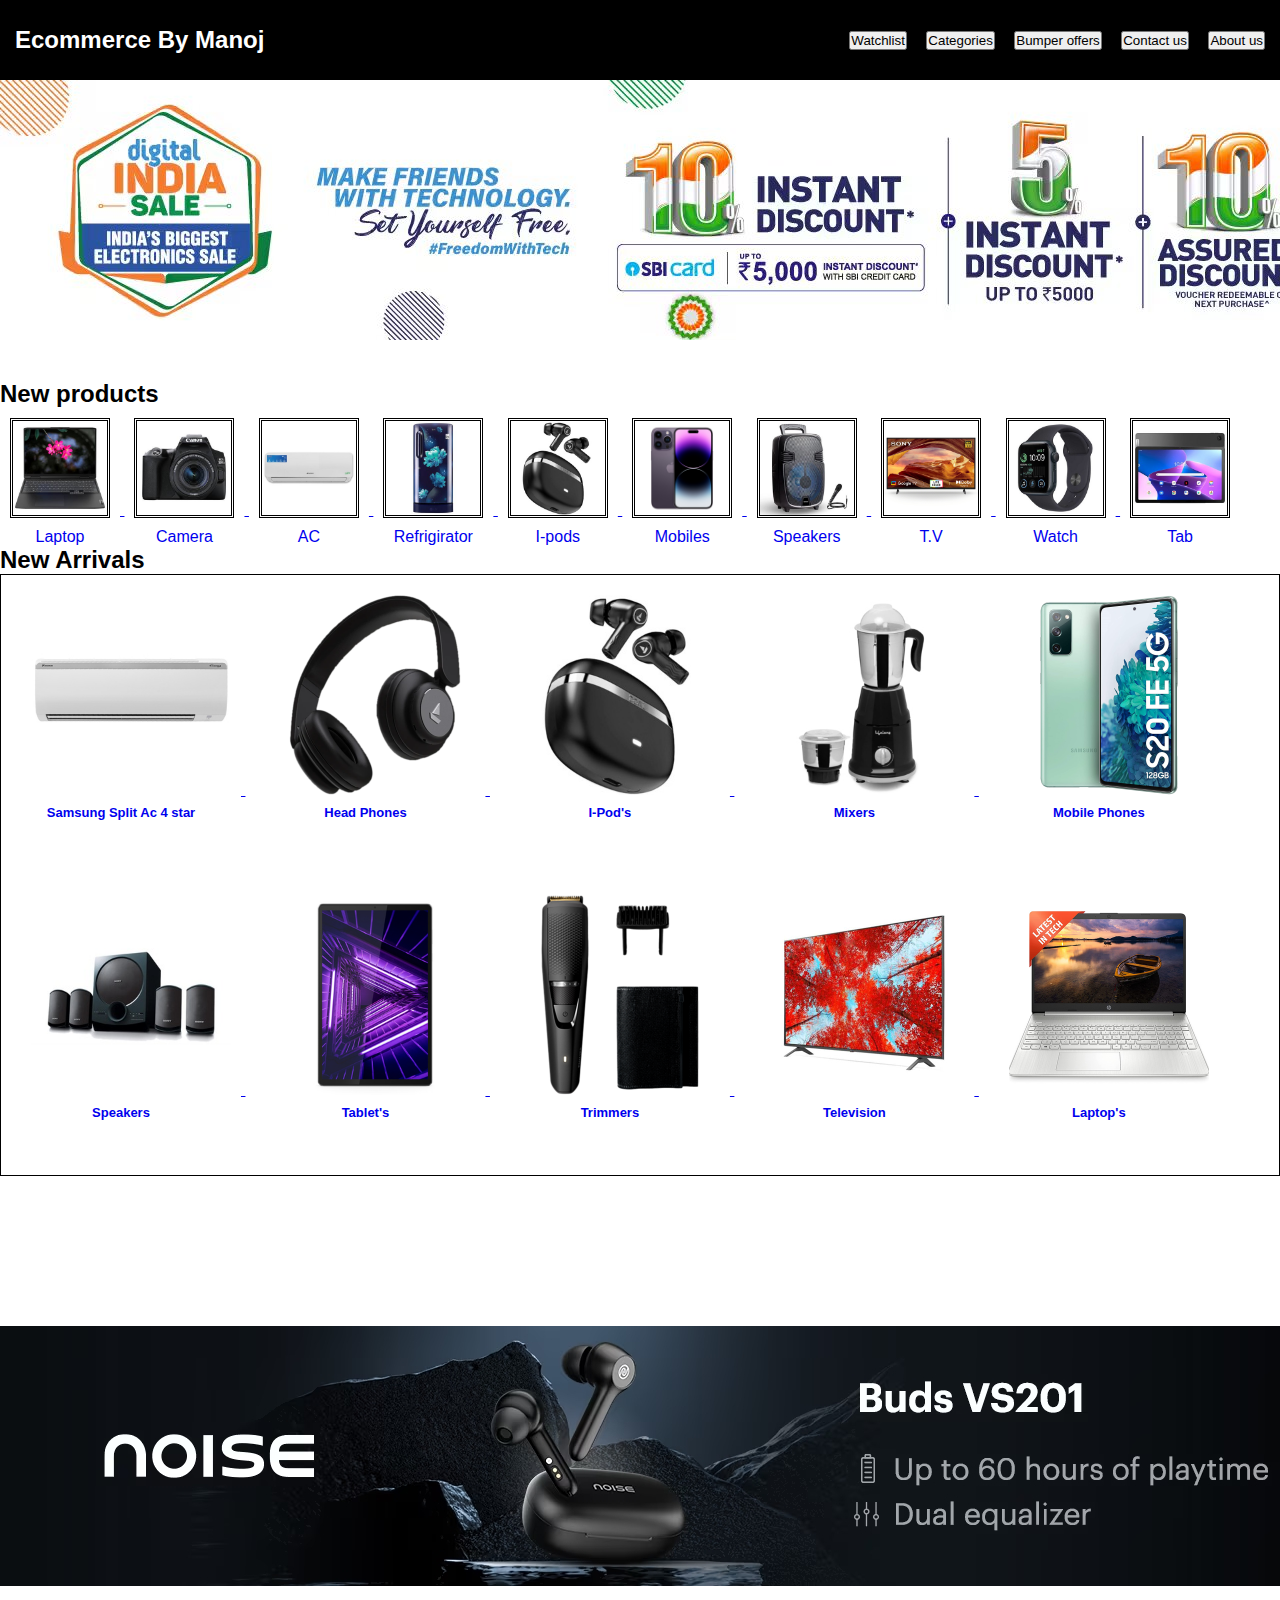
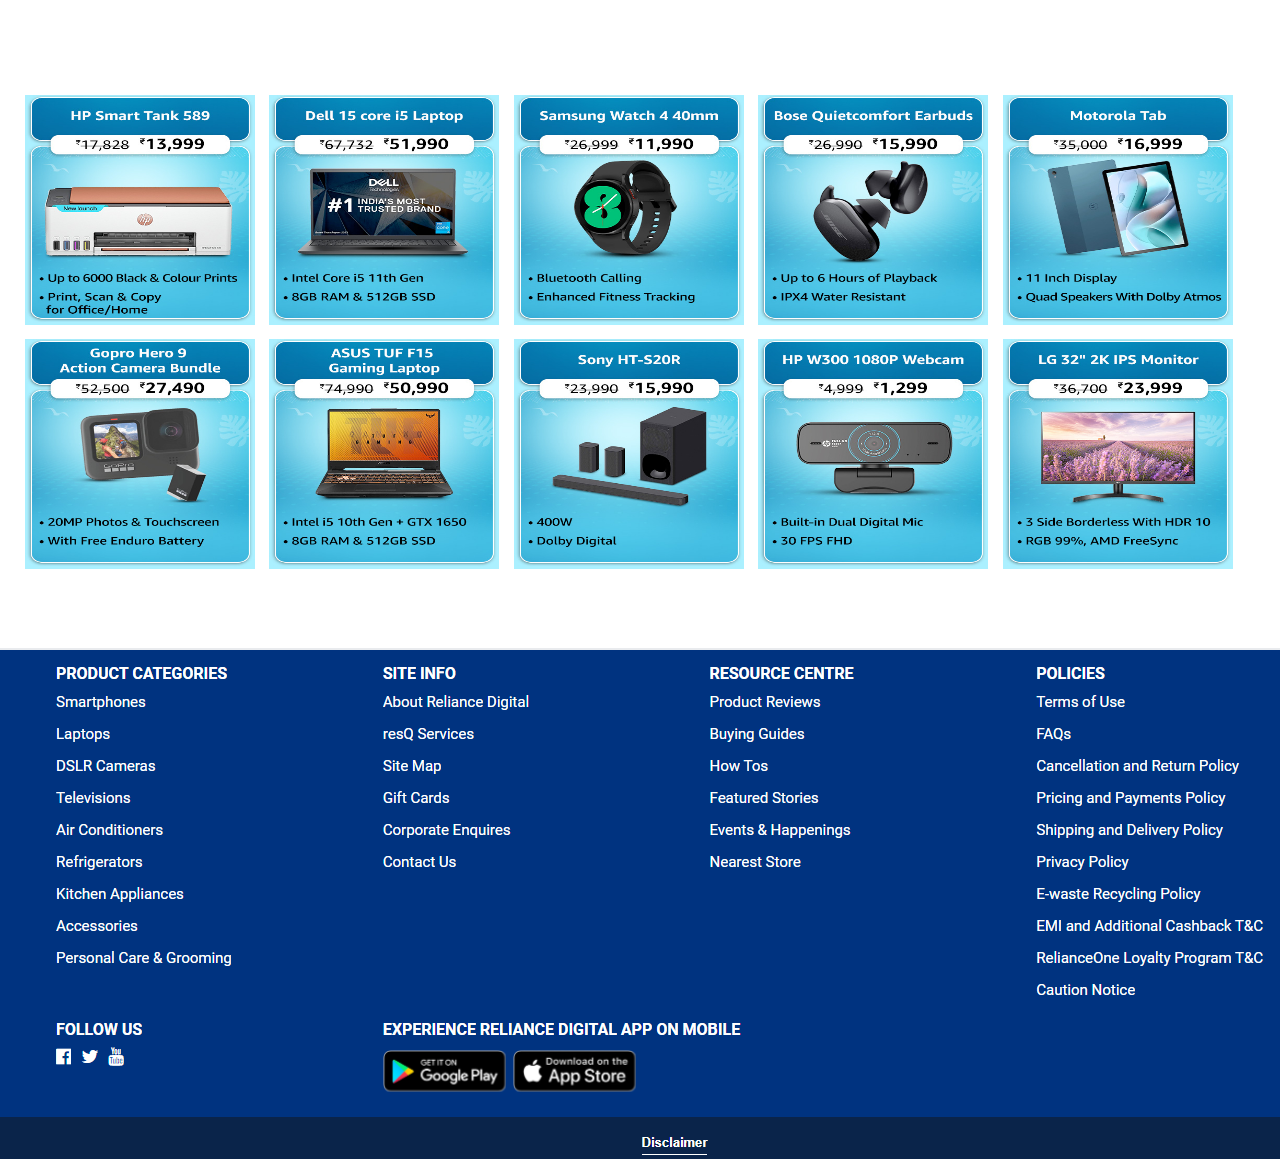
<file: index.html>
<!DOCTYPE html>
<html lang="en">
<head>
    <title>Ecommerce</title>
    <link rel="stylesheet" href="style.css">

</head>
<body>

   <div class="main-section">

    <div class="navbar">
        <div class="company">
            <h2>Ecommerce By Manoj</h2>
        </div>
        <div class="products">
            <ul>
                <li><button>Watchlist</button></li>
                <li><button>Categories</button></li>
                <li><button>Bumper offers</button></li>
                <li><button>Contact us</button></li>
                <li><button>About us</button></li>
            </ul>
        </div>
    </div>
    <div class="banner-section">
        <img src="Banner-1.jpg" alt="banner" />
    </div>
    <div>
        <h2>New products</h2>
    </div>
    <div class="category-section">
        <ul>
            <a href="laptop.html">
            <li>
                <img src="laptop.jpg"/>
             <span>Laptop</span>
            </li>
        </a>
        <a href="camera.html">
            <li>
                <img src="camera.jpg"/>
                <span>Camera</span>
            </li>
        </a>
        <a href="ac.html">
            <li>
                <img src="Ac.jpg"/>
                <span>AC</span>
            </li>
        </a>
        <a href="fridge.html">
            <li>
                <img src="fridge.jpg"/>
                <span>Refrigirator</span>
            </li>
        </a>
        <a href="ipod.html">
            <li>
                <img src="ipods.jpg"/>
                <span>I-pods</span>
            </li>
        </a>
        <a href="mobile.html">
            <li>
                <img src="phone.png"/>
                <span>Mobiles</span>
            </li>
        </a>
        <a href="speaker.html">
            <li>
                <img src="speakers.jpg"/>
                <span>Speakers</span>
            </li>
        </a>
        <a href="tv.html">
            <li>
                <img src="Tv.jpg"/>
                <span>T.V</span>
            </li>
            </a>
            <a href="watch.html">
            <li>
                <img src="watch.jpg"/>
                <span>Watch</span>
            </li>
        </a>
            <a href="tab.html">
            <li>
                <img src="tabs.jpg"/>
                <span>Tab</span>
            </li>
        </a>
        </ul>
    </div><br>
   <div>
    <h2>New Arrivals</h2></div>
    <div class="arrival-section">
    <div class="sub-section">
        <ul>
            <a href="ac.html">
        <li>
            <img src="arr-ac.jpg" alt="">
            <span> Samsung Split Ac 4 star</span>
        </li>
            </a>

            <a href="headp.html">
            <li>
             <img src="arr-headP.png" alt="">
             <span> Head Phones</span>
            </li>
             </a>

             <a href="ipod.html">
        <li>
            <img src="arr-ipod.jpg" alt="">
            <span> I-Pod's</span>
        </li>
    </a>
           <a href="mixer.html">
        <li>
             <img src="arr-mixer.jpg" alt="">
             <span> Mixers</span>
            </li>
        </a>

        <a href="mobile.html">
        <li>
             <img src="arr-mobile.png" alt="">
             <span> Mobile Phones</span>
            </li>
        </a>

        <a href="speaker.html">
        <li>
             <img src="arr-speaker.jpg" alt="">
             <span> Speakers</span>
            </li>
            </a>
            <a href="tab.html">
        <li>
            <img src="arr-tab.jpg" alt="">
            <span> Tablet's</span>
        </li>
    </a>

    <a href="trimmer.html">
        <li>
             <img src="arr-trimmer.png" alt="">
             <span> Trimmers</span>
            </li>

        </a>

        <a href="watch.html">
        <li>
             <img src="arr-watch.jpg" alt="">
             <span> Television</span>
            </li>
        </a>
        <a href="laptop.html">
            <li>
                <img src="arr-laptop.png" alt="">
                <span>Laptop's</span>
               </li> 
            </a>  
    </ul>
    </div>
</div>
<div class="banner-2">
    <img src="Banner-2.jpg" alt="">
</div>
    <div class="discount-section">
        <img src="disc-12.jpg" alt="">
        <img src="disc-1.jpg" alt="">
        <img src="disc-2.jpg" alt="">
        <img src="disc-3.jpg" alt="">
        <img src="disc-4.jpg" alt="">
        <img src="disc-5.jpg" alt="">
        <img src="disc-6.jpg" alt="">
        <img src="disc-7.jpg" alt="">
        <img src="disc-8.jpg" alt="">
        <img src="disc-9.jpg" alt="">
    </div>
    <div class="footer">
        <img src="footer.png" alt="">
    </div>
   </div>
    
</body>
</html>
</file>
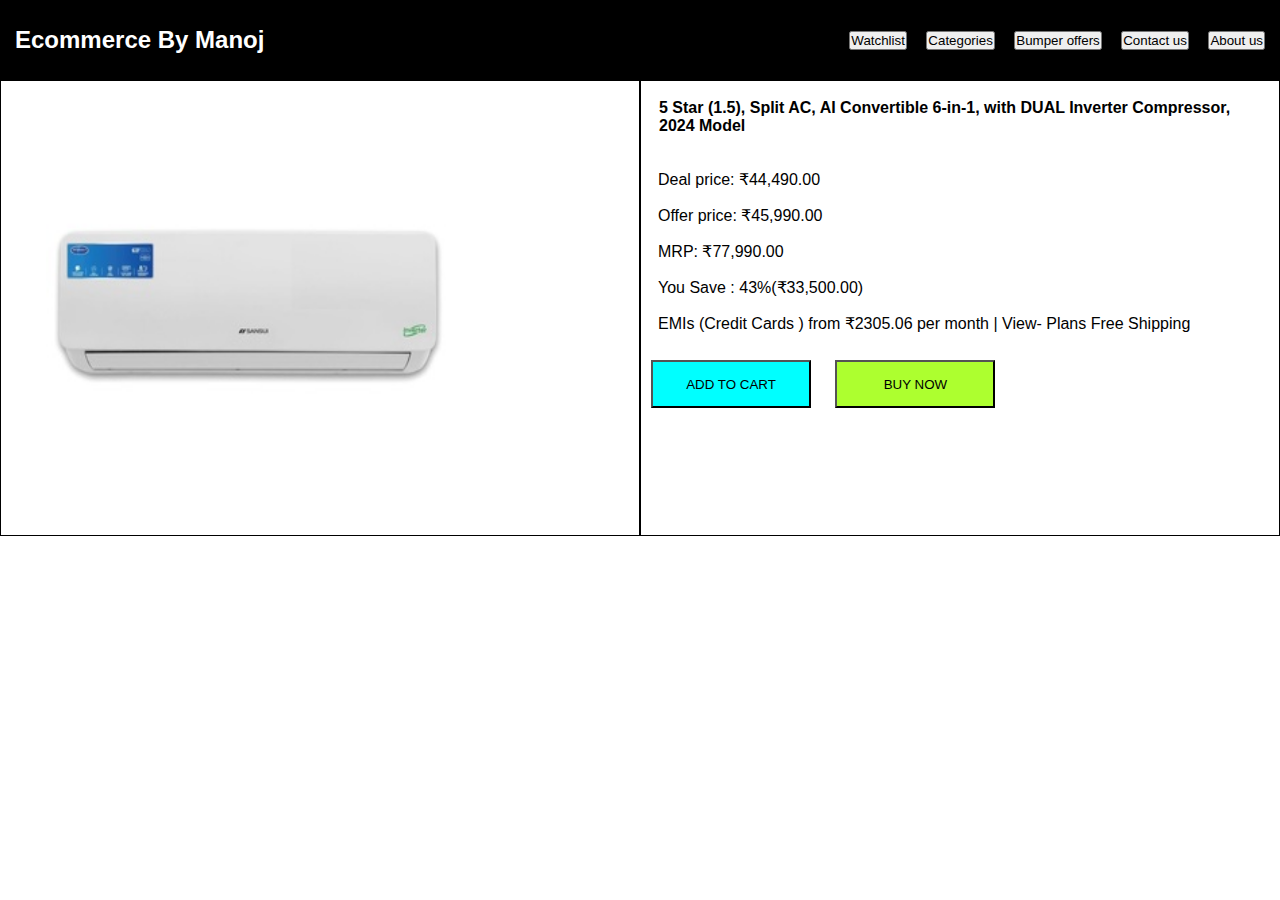
<file: ac.html>
<!DOCTYPE html>
<html lang="en">
<head>
    <meta charset="UTF-8">
    <meta name="viewport" content="width=device-width, initial-scale=1.0">
    <link rel="stylesheet" href="style.css" />
    <title>AC</title>
</head>
<body>
    <div class="navbar">
        <div class="company">
            <h2>Ecommerce By Manoj</h2>
        </div>
        <div class="products">
            <ul>
                <li><button>Watchlist</button></li>
                <li><button>Categories</button></li>
                <li><button>Bumper offers</button></li>
                <li><button>Contact us</button></li>
                <li><button>About us</button></li>
            </ul>
        </div>
    </div>
    
    <div class="product-details">
        <div class="pro-left">
        <img src="Ac.jpg" alt="">
        </div>
        <div class="pro-right">
          <h4>
            5 Star (1.5), Split AC, AI Convertible 6-in-1, with DUAL Inverter Compressor, 2024 Model
          </h4>
          <ul>
            <li>Deal price: ₹44,490.00</li>
            <li>Offer price: ₹45,990.00 </li>
            <li>MRP: ₹77,990.00</li>
            <li>You Save : 43%(₹33,500.00)</li>
            <li>EMIs (Credit Cards ) from ₹2305.06 per month | View- Plans
                Free Shipping
                </li>
          </ul>
          <div class="pro-button">
            <button class="addBtn">ADD TO CART</button>
            <button class="buyBtn">BUY NOW</button>
           </div>
        </div>
    </div>
    
</body>
</html>
</file>
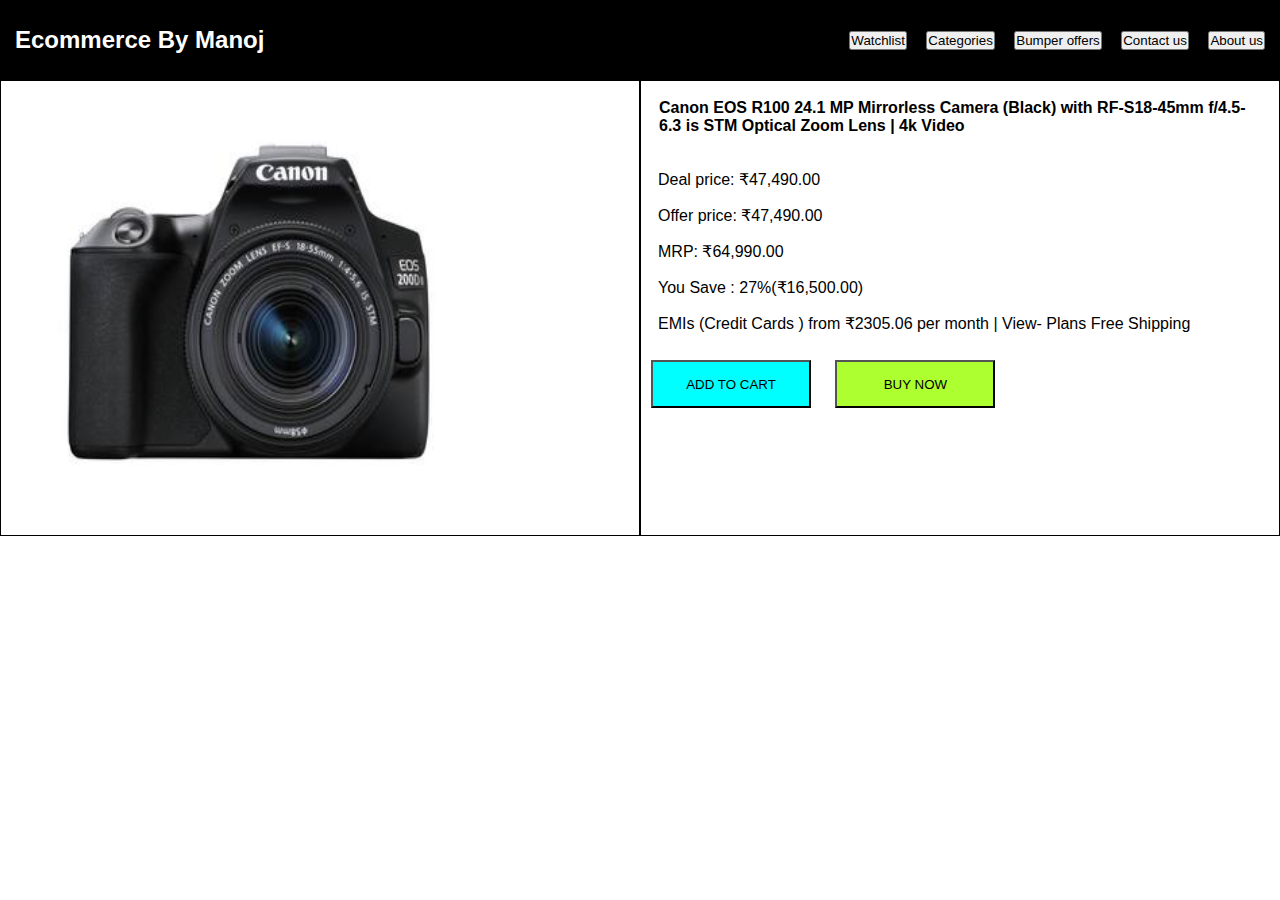
<file: camera.html>
<!DOCTYPE html>
<html lang="en">
<head>
    <meta charset="UTF-8">
    <meta name="viewport" content="width=device-width, initial-scale=1.0">
    <link rel="stylesheet" href="style.css" />
    <title>Camera</title>
</head>
<body>
    <div class="navbar">
        <div class="company">
            <h2>Ecommerce By Manoj</h2>
        </div>
        <div class="products">
            <ul>
                <li><button>Watchlist</button></li>
                <li><button>Categories</button></li>
                <li><button>Bumper offers</button></li>
                <li><button>Contact us</button></li>
                <li><button>About us</button></li>
            </ul>
        </div>
    </div>
    
    <div class="product-details">
        <div class="pro-left">
        <img src="camera.jpg" alt="">
        </div>
        <div class="pro-right">
          <h4>
            Canon EOS R100 24.1 MP Mirrorless Camera (Black) with RF-S18-45mm f/4.5-6.3 is STM Optical Zoom Lens | 4k Video
          </h4>
          <ul>
            <li>Deal price: ₹47,490.00</li>
            <li>Offer price: ₹47,490.00 </li>
            <li>MRP: ₹64,990.00</li>
            <li>You Save : 27%(₹16,500.00)</li>
            <li>EMIs (Credit Cards ) from ₹2305.06 per month | View- Plans
                Free Shipping
                </li>
          </ul>
          <div class="pro-button">
            <button class="addBtn">ADD TO CART</button>
            <button class="buyBtn">BUY NOW</button>
           </div>
        </div>
    </div>
</body>
</html>
</file>
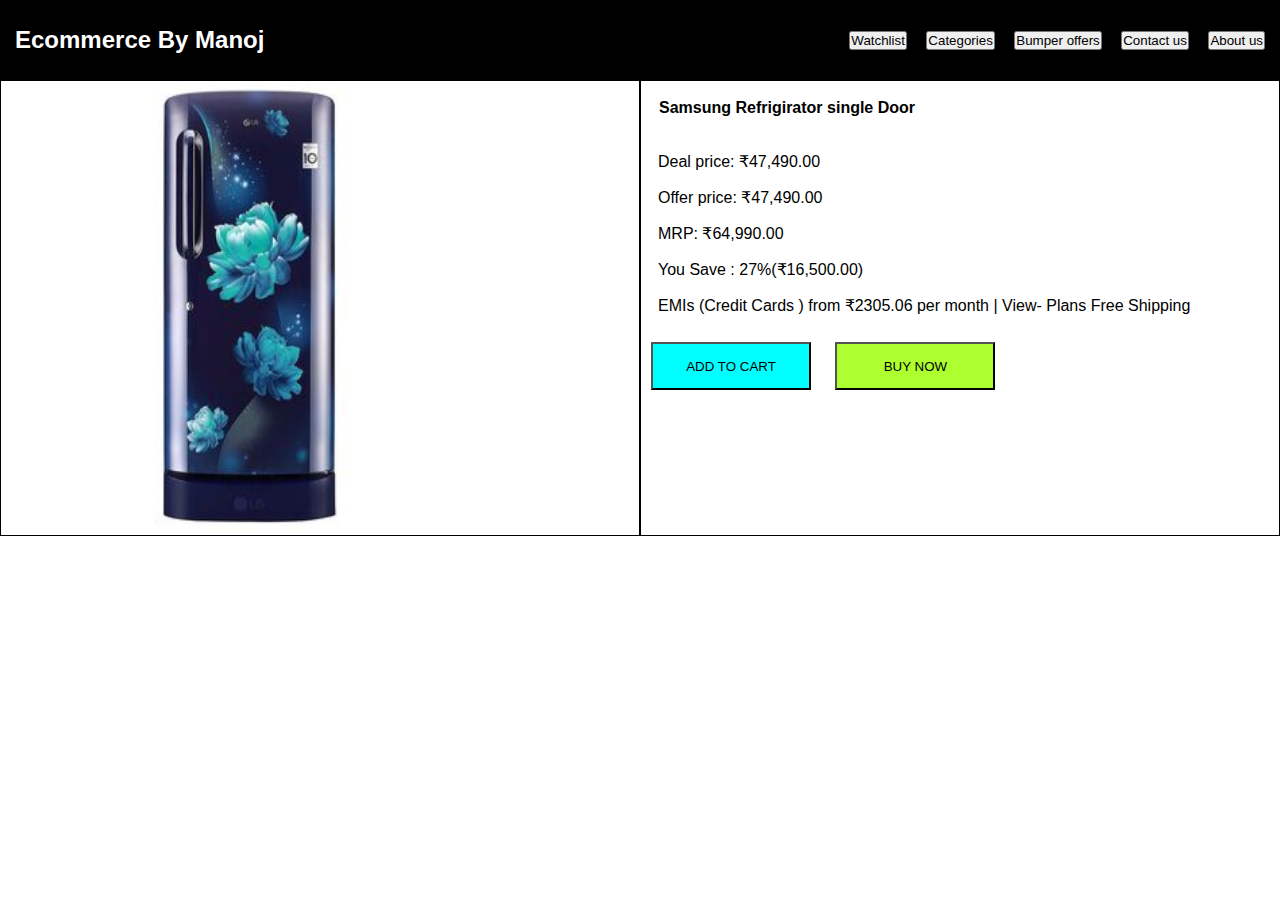
<file: fridge.html>
<!DOCTYPE html>
<html lang="en">
<head>
    <meta charset="UTF-8">
    <meta name="viewport" content="width=device-width, initial-scale=1.0">
    <link rel="stylesheet" href="style.css" />
    <title>Refrigirator</title>
</head>
<body>
    <div class="navbar">
        <div class="company">
            <h2>Ecommerce By Manoj</h2>
        </div>
        <div class="products">
            <ul>
                <li><button>Watchlist</button></li>
                <li><button>Categories</button></li>
                <li><button>Bumper offers</button></li>
                <li><button>Contact us</button></li>
                <li><button>About us</button></li>
            </ul>
        </div>
    </div>
    
    <div class="product-details">
        <div class="pro-left">
        <img src="fridge.jpg" alt="">
        </div>
        <div class="pro-right">
          <h4>
            Samsung Refrigirator single Door
          </h4>
          <ul>
            <li>Deal price: ₹47,490.00</li>
            <li>Offer price: ₹47,490.00 </li>
            <li>MRP: ₹64,990.00</li>
            <li>You Save : 27%(₹16,500.00)</li>
            <li>EMIs (Credit Cards ) from ₹2305.06 per month | View- Plans
                Free Shipping
                </li>
          </ul>
          <div class="pro-button">
            <button class="addBtn">ADD TO CART</button>
            <button class="buyBtn">BUY NOW</button>
           </div>
        </div>
    </div>
</body>
</html>
</file>
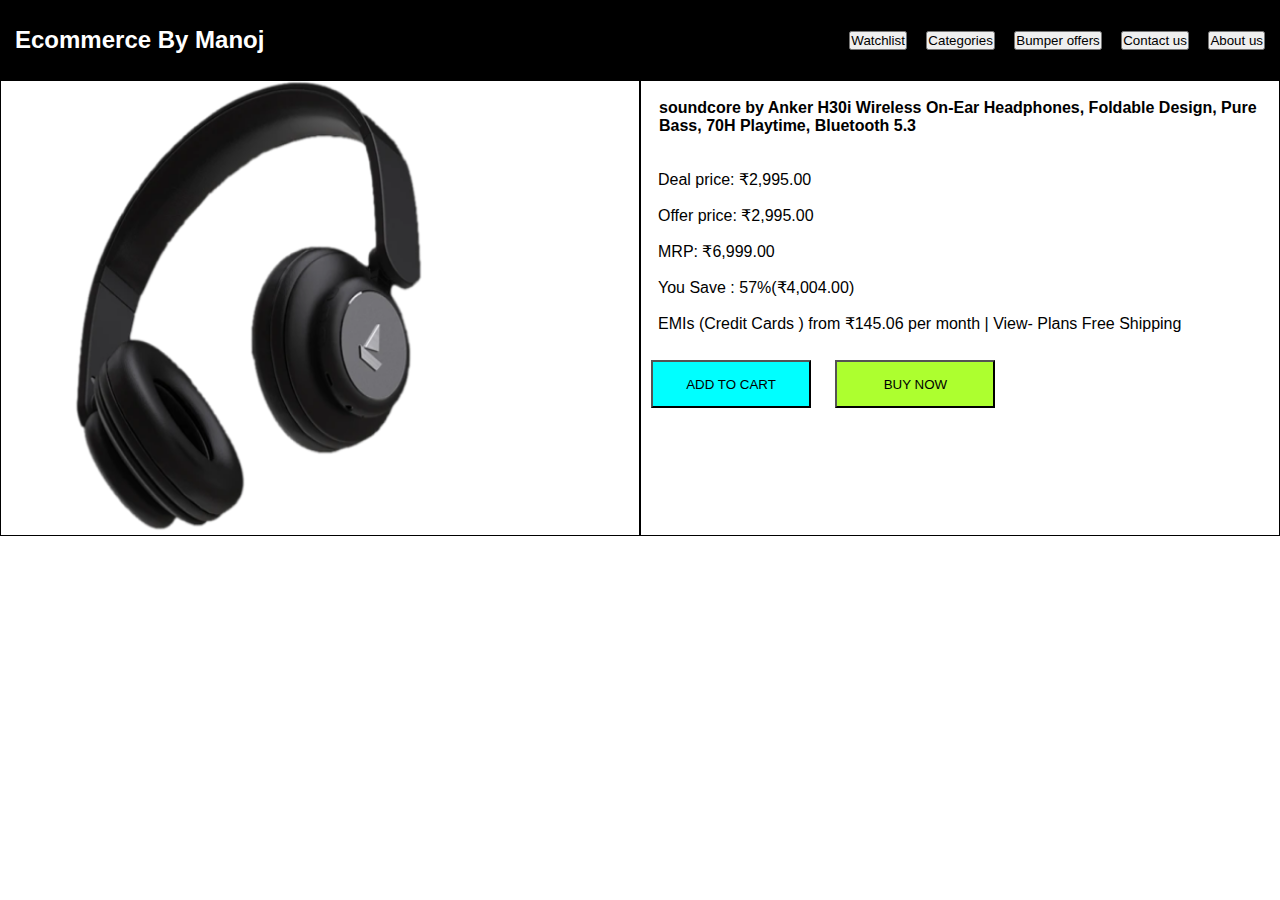
<file: headp.html>
<!DOCTYPE html>
<html lang="en">
<head>
    <meta charset="UTF-8">
    <meta name="viewport" content="width=device-width, initial-scale=1.0">
    <link rel="stylesheet" href="style.css" />
    <title>Head Phones</title>
</head>
<body>
    <div class="navbar">
        <div class="company">
            <h2>Ecommerce By Manoj</h2>
        </div>
        <div class="products">
            <ul>
                <li><button>Watchlist</button></li>
                <li><button>Categories</button></li>
                <li><button>Bumper offers</button></li>
                <li><button>Contact us</button></li>
                <li><button>About us</button></li>
            </ul>
        </div>
    </div>
    
    <div class="product-details">
        <div class="pro-left">
        <img src="arr-headP.png" alt="">
        </div>
        <div class="pro-right">
          <h4>
            soundcore by Anker H30i Wireless On-Ear Headphones, Foldable Design, Pure Bass, 70H Playtime, Bluetooth 5.3
          </h4>
          <ul>
            <li>Deal price: ₹2,995.00</li>
            <li>Offer price: ₹2,995.00 </li>
            <li>MRP: ₹6,999.00</li>
            <li>You Save : 57%(₹4,004.00)</li>
            <li>EMIs (Credit Cards ) from ₹145.06 per month | View- Plans
                Free Shipping
                </li>
          </ul>
          <div class="pro-button">
            <button class="addBtn">ADD TO CART</button>
            <button class="buyBtn">BUY NOW</button>
           </div>
        </div>
    </div>
</body>
</html>
</file>
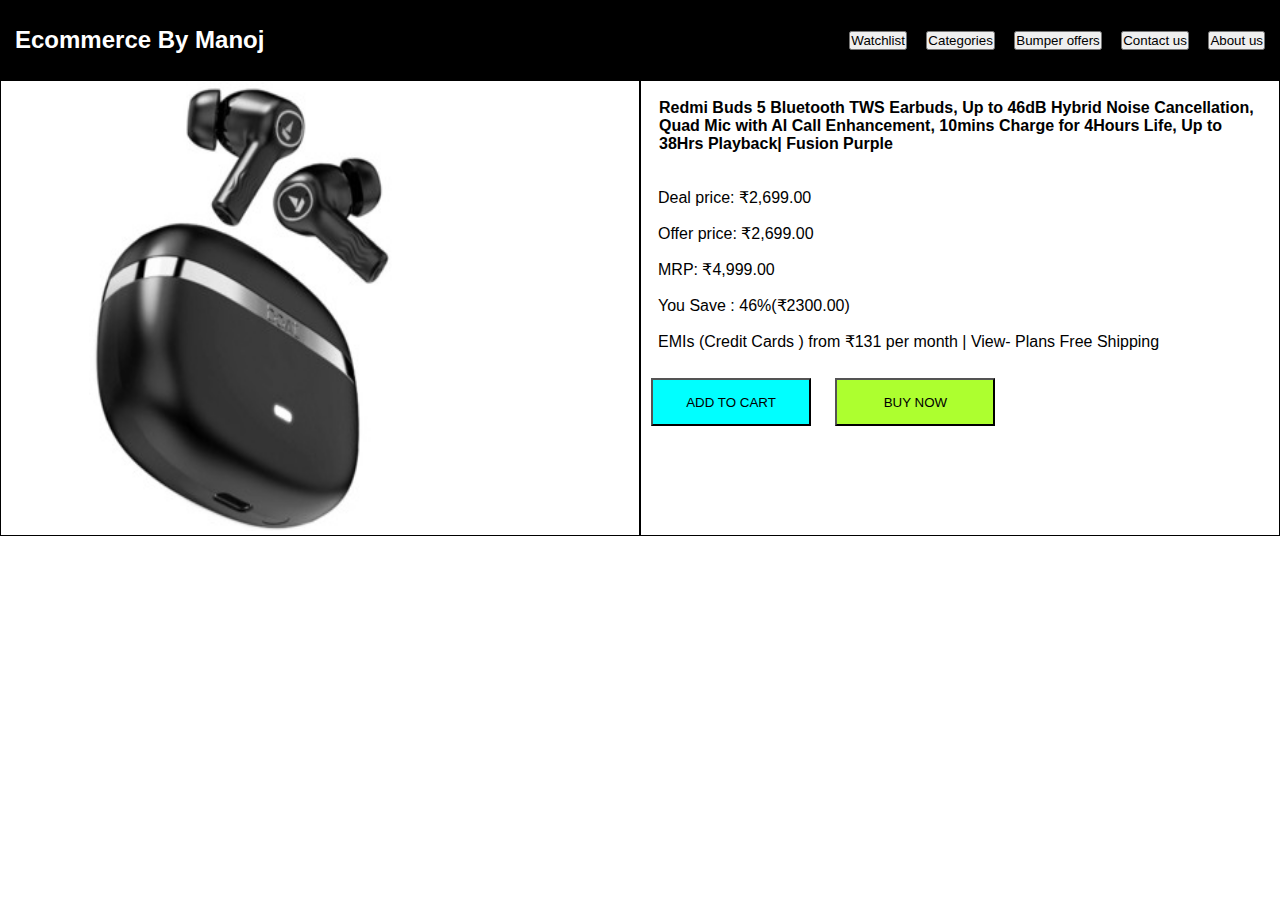
<file: ipod.html>
<!DOCTYPE html>
<html lang="en">
<head>
    <meta charset="UTF-8">
    <meta name="viewport" content="width=device-width, initial-scale=1.0">
    <link rel="stylesheet" href="style.css" />
    <title>Ear Buds</title>
</head>
<body>
    <div class="navbar">
        <div class="company">
            <h2>Ecommerce By Manoj</h2>
        </div>
        <div class="products">
            <ul>
                <li><button>Watchlist</button></li>
                <li><button>Categories</button></li>
                <li><button>Bumper offers</button></li>
                <li><button>Contact us</button></li>
                <li><button>About us</button></li>
            </ul>
        </div>
    </div>
    
    <div class="product-details">
        <div class="pro-left">
        <img src="ipods.jpg" alt="">
        </div>
        <div class="pro-right">
          <h4>
            Redmi Buds 5 Bluetooth TWS Earbuds, Up to 46dB Hybrid Noise Cancellation, Quad Mic with AI Call Enhancement, 10mins Charge for 4Hours Life, Up to 38Hrs Playback| Fusion Purple
          </h4>
          <ul>
            <li>Deal price: ₹2,699.00</li>
            <li>Offer price: ₹2,699.00 </li>
            <li>MRP: ₹4,999.00</li>
            <li>You Save : 46%(₹2300.00)</li>
            <li>EMIs (Credit Cards ) from ₹131 per month | View- Plans
                Free Shipping
                </li>
          </ul>
          <div class="pro-button">
            <button class="addBtn">ADD TO CART</button>
            <button class="buyBtn">BUY NOW</button>
           </div>
        </div>
    </div>
</body>
</html>
</file>
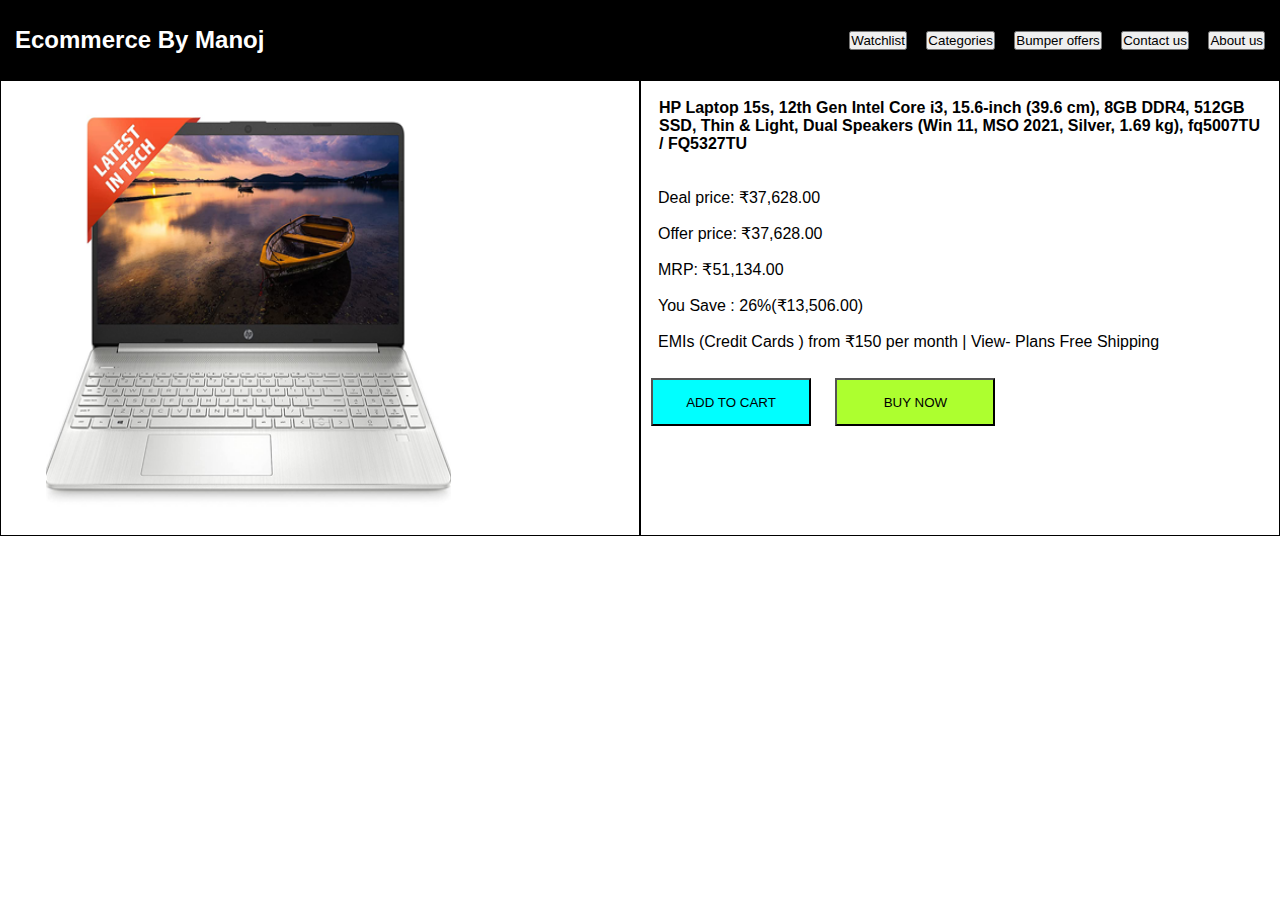
<file: laptop.html>
<!DOCTYPE html>
<html lang="en">
<head>
    <meta charset="UTF-8">
    <meta name="viewport" content="width=device-width, initial-scale=1.0">
    <link rel="stylesheet" href="style.css" />
    <title>Laptops</title>
</head>
<body>
    <div class="navbar">
        <div class="company">
            <h2>Ecommerce By Manoj</h2>
        </div>
        <div class="products">
            <ul>
                <li><button>Watchlist</button></li>
                <li><button>Categories</button></li>
                <li><button>Bumper offers</button></li>
                <li><button>Contact us</button></li>
                <li><button>About us</button></li>
            </ul>
        </div>
    </div>
    
    <div class="product-details">
        <div class="pro-left">
        <img src="arr-laptop.png" alt="">
        </div>
        <div class="pro-right">
          <h4>
            HP Laptop 15s, 12th Gen Intel Core i3, 15.6-inch (39.6 cm), 8GB DDR4, 512GB SSD, Thin & Light, Dual Speakers (Win 11, MSO 2021, Silver, 1.69 kg), fq5007TU / FQ5327TU
          </h4>
          <ul>
            <li>Deal price: ₹37,628.00</li>
            <li>Offer price: ₹37,628.00 </li>
            <li>MRP: ₹51,134.00</li>
            <li>You Save : 26%(₹13,506.00)</li>
            <li>EMIs (Credit Cards ) from ₹150 per month | View- Plans
                Free Shipping
                </li>
          </ul>
          <div class="pro-button">
            <button class="addBtn">ADD TO CART</button>
            <button class="buyBtn">BUY NOW</button>
           </div>
        </div>
    </div>
</body>
</html>
</file>
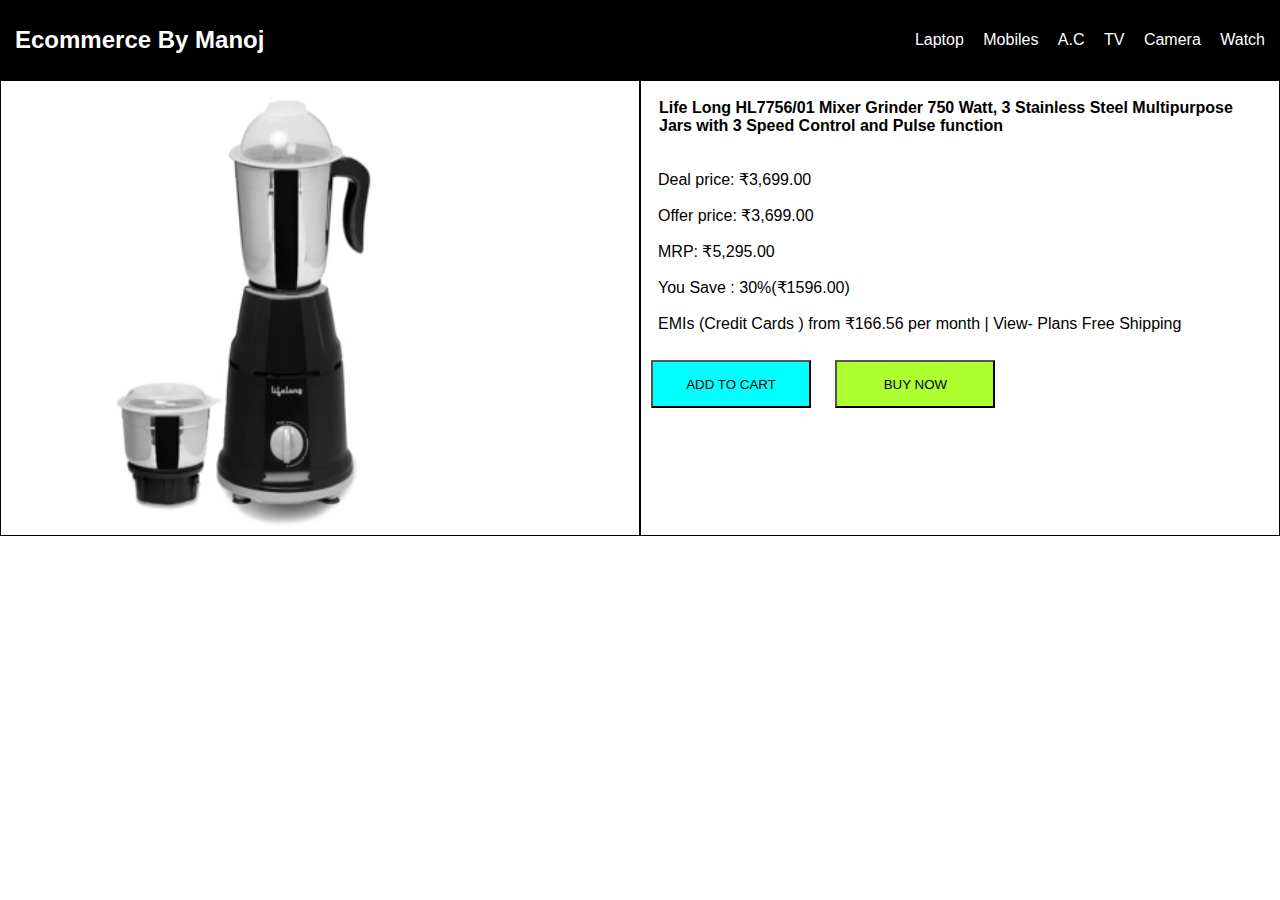
<file: mixer.html>
<!DOCTYPE html>
<html lang="en">
<head>
    <meta charset="UTF-8">
    <meta name="viewport" content="width=device-width, initial-scale=1.0">
    <link rel="stylesheet" href="style.css" />
    <title>Mixers</title>
</head>
<body>
    <div class="navbar">
        <div class="company">
            <h2>Ecommerce By Manoj</h2>
        </div>
        <div class="products">
            <ul>
                <li>Laptop</li>
                <li>Mobiles</li>
                <li>A.C</li>
                <li>TV</li>
                <li>Camera</li>
                <li>Watch</li>
            </ul>
        </div>
    </div>
    
    <div class="product-details">
        <div class="pro-left">
        <img src="arr-mixer.jpg" alt="">
        </div>
        <div class="pro-right">
          <h4>
            Life Long HL7756/01 Mixer Grinder 750 Watt, 3 Stainless Steel Multipurpose Jars with 3 Speed Control and Pulse function 
          </h4>
          <ul>
            <li>Deal price: ₹3,699.00</li>
            <li>Offer price: ₹3,699.00 </li>
            <li>MRP: ₹5,295.00</li>
            <li>You Save : 30%(₹1596.00)</li>
            <li>EMIs (Credit Cards ) from ₹166.56 per month | View- Plans
                Free Shipping
                </li>
          </ul>
          <div class="pro-button">
            <button class="addBtn">ADD TO CART</button>
            <button class="buyBtn">BUY NOW</button>
           </div>
        </div>
    </div>
</body>
</html>
</file>
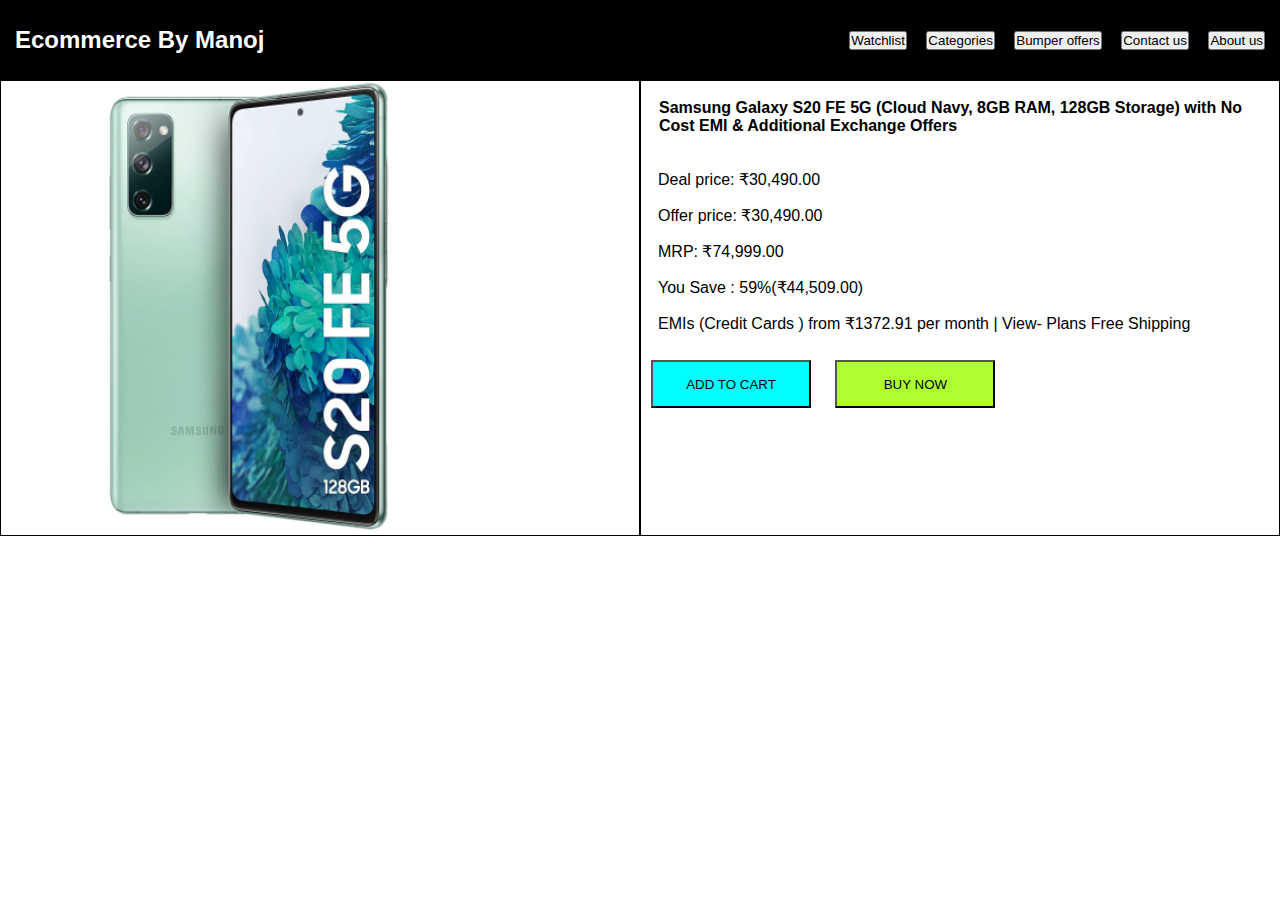
<file: mobile.html>
<!DOCTYPE html>
<html lang="en">
<head>
    <meta charset="UTF-8">
    <meta name="viewport" content="width=device-width, initial-scale=1.0">
    <link rel="stylesheet" href="style.css" />
    <title>Mobiles</title>
</head>
<body>
    <div class="navbar">
        <div class="company">
            <h2>Ecommerce By Manoj</h2>
        </div>
        <div class="products">
            <ul>
                <li><button>Watchlist</button></li>
                <li><button>Categories</button></li>
                <li><button>Bumper offers</button></li>
                <li><button>Contact us</button></li>
                <li><button>About us</button></li>
            </ul>
        </div>
    </div>
    
    <div class="product-details">
        <div class="pro-left">
        <img src="arr-mobile.png" alt="">
        </div>
        <div class="pro-right">
          <h4>
            Samsung Galaxy S20 FE 5G (Cloud Navy, 8GB RAM, 128GB Storage) with No Cost EMI & Additional Exchange Offers
          </h4>
          <ul>
            <li>Deal price: ₹30,490.00</li>
            <li>Offer price: ₹30,490.00 </li>
            <li>MRP: ₹74,999.00</li>
            <li>You Save : 59%(₹44,509.00)</li>
            <li>EMIs (Credit Cards ) from ₹1372.91 per month | View- Plans
                Free Shipping
                </li>
          </ul>
          <div class="pro-button">
            <button class="addBtn">ADD TO CART</button>
            <button class="buyBtn">BUY NOW</button>
           </div>
        </div>
    </div>
</body>
</html>
</file>
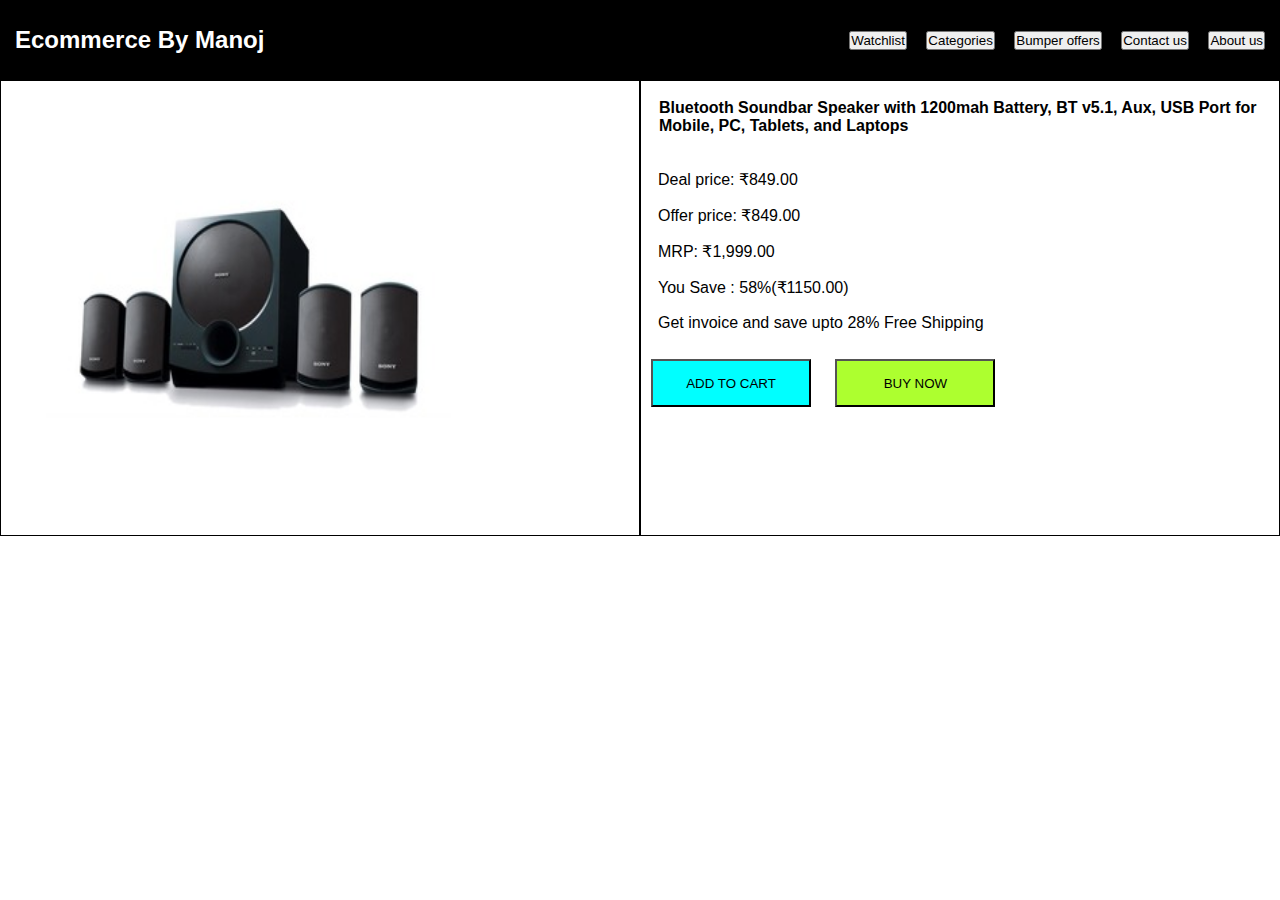
<file: speaker.html>
<!DOCTYPE html>
<html lang="en">
<head>
    <meta charset="UTF-8">
    <meta name="viewport" content="width=device-width, initial-scale=1.0">
    <link rel="stylesheet" href="style.css" />
    <title>Speakers</title>
</head>
<body>
    <div class="navbar">
        <div class="company">
            <h2>Ecommerce By Manoj</h2>
        </div>
        <div class="products">
            <ul>
                <li><button>Watchlist</button></li>
                <li><button>Categories</button></li>
                <li><button>Bumper offers</button></li>
                <li><button>Contact us</button></li>
                <li><button>About us</button></li>
            </ul>
        </div>
    </div>
    
    <div class="product-details">
        <div class="pro-left">
        <img src="arr-speaker.jpg" alt="">
        </div>
        <div class="pro-right">
          <h4>
            Bluetooth Soundbar Speaker with 1200mah Battery, BT v5.1, Aux, USB Port for Mobile, PC, Tablets, and Laptops 
          </h4>
          <ul>
            <li>Deal price: ₹849.00</li>
            <li>Offer price: ₹849.00 </li>
            <li>MRP: ₹1,999.00</li>
            <li>You Save : 58%(₹1150.00)</li>
            <li>Get invoice and save upto 28%
                Free Shipping
                </li>
          </ul>
          <div class="pro-button">
            <button class="addBtn">ADD TO CART</button>
            <button class="buyBtn">BUY NOW</button>
           </div>
        </div>
    </div>
</body>
</html>
</file>
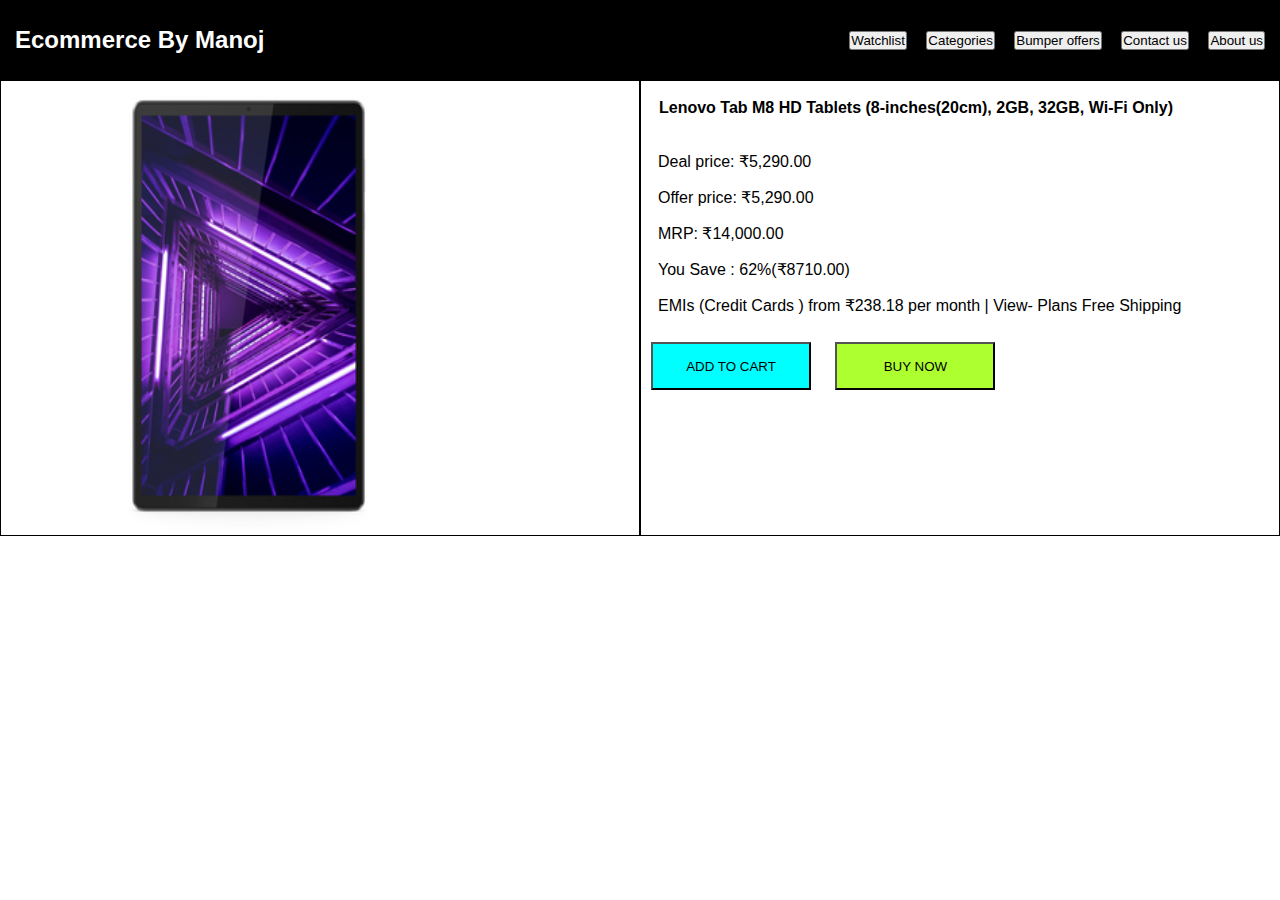
<file: tab.html>
<!DOCTYPE html>
<html lang="en">
<head>
    <meta charset="UTF-8">
    <meta name="viewport" content="width=device-width, initial-scale=1.0">
    <link rel="stylesheet" href="style.css" />
    <title>Tab's</title>
</head>
<body>
    <div class="navbar">
        <div class="company">
            <h2>Ecommerce By Manoj</h2>
        </div>
        <div class="products">
            <ul>
                <li><button>Watchlist</button></li>
                <li><button>Categories</button></li>
                <li><button>Bumper offers</button></li>
                <li><button>Contact us</button></li>
                <li><button>About us</button></li>
            </ul>
        </div>
    </div>
    
    <div class="product-details">
        <div class="pro-left">
        <img src="arr-tab.jpg" alt="">
        </div>
        <div class="pro-right">
          <h4>
            Lenovo Tab M8 HD Tablets (8-inches(20cm), 2GB, 32GB, Wi-Fi Only)
          </h4>
          <ul>
            <li>Deal price: ₹5,290.00</li>
            <li>Offer price: ₹5,290.00 </li>
            <li>MRP: ₹14,000.00</li>
            <li>You Save : 62%(₹8710.00)</li>
            <li>EMIs (Credit Cards ) from ₹238.18 per month | View- Plans
                Free Shipping
                </li>
          </ul>
          <div class="pro-button">
            <button class="addBtn">ADD TO CART</button>
            <button class="buyBtn">BUY NOW</button>
           </div>
        </div>
    </div>
</body>
</html>
</file>
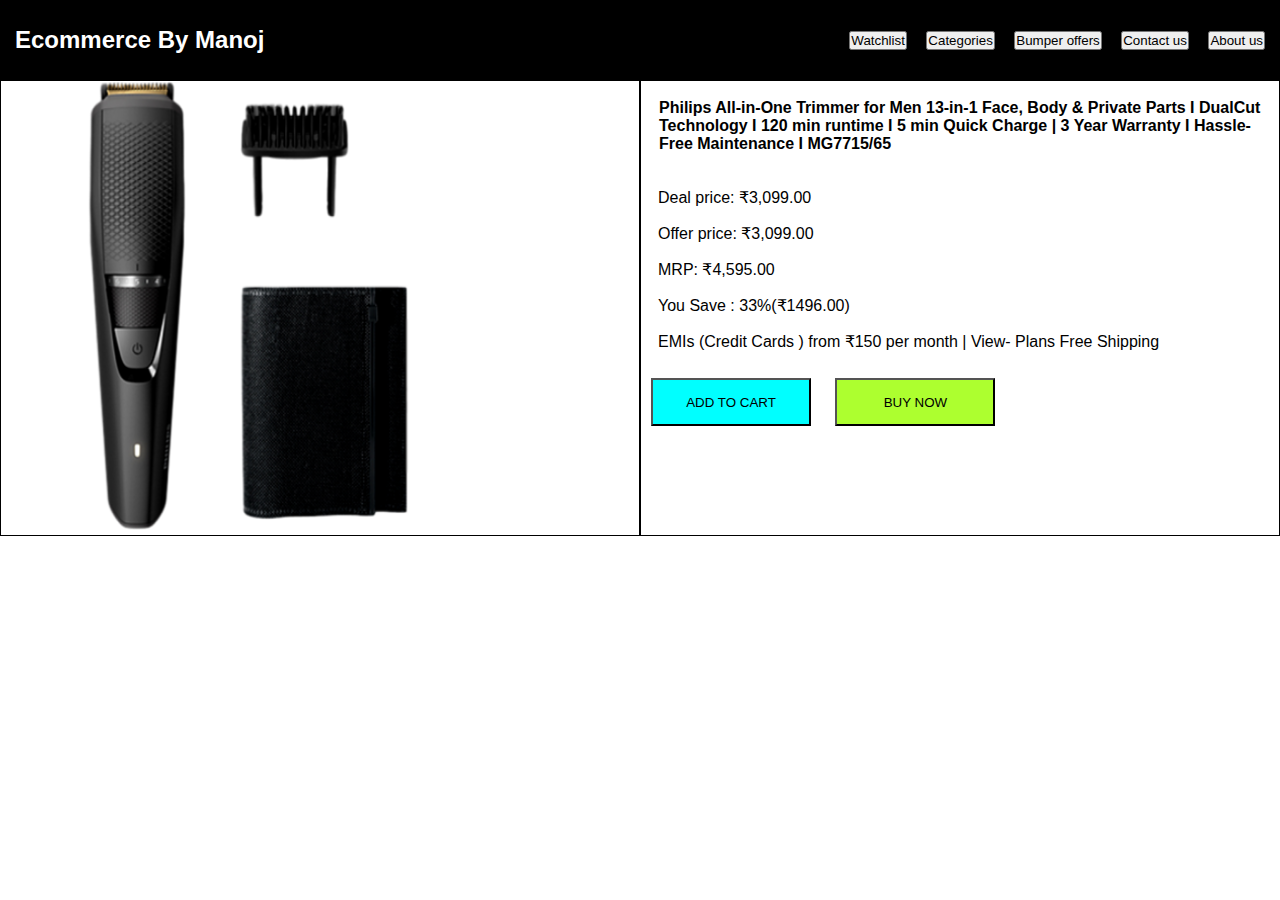
<file: trimmer.html>
<!DOCTYPE html>
<html lang="en">
<head>
    <meta charset="UTF-8">
    <meta name="viewport" content="width=device-width, initial-scale=1.0">
    <link rel="stylesheet" href="style.css" />
    <title>Trimmers</title>
</head>
<body>
    <div class="navbar">
        <div class="company">
            <h2>Ecommerce By Manoj</h2>
        </div>
        <div class="products">
            <ul>
                <li><button>Watchlist</button></li>
                <li><button>Categories</button></li>
                <li><button>Bumper offers</button></li>
                <li><button>Contact us</button></li>
                <li><button>About us</button></li>
            </ul>
        </div>
    </div>
    
    <div class="product-details">
        <div class="pro-left">
        <img src="arr-trimmer.png" alt="">
        </div>
        <div class="pro-right">
          <h4>
            Philips All-in-One Trimmer for Men 13-in-1 Face, Body & Private Parts I DualCut Technology I 120 min runtime I 5 min Quick Charge | 3 Year Warranty I Hassle-Free Maintenance I MG7715/65
          </h4>
          <ul>
            <li>Deal price: ₹3,099.00</li>
            <li>Offer price: ₹3,099.00 </li>
            <li>MRP: ₹4,595.00</li>
            <li>You Save : 33%(₹1496.00)</li>
            <li>EMIs (Credit Cards ) from ₹150 per month | View- Plans
                Free Shipping
                </li>
          </ul>
          <div class="pro-button">
            <button class="addBtn">ADD TO CART</button>
            <button class="buyBtn">BUY NOW</button>
           </div>
        </div>
    </div>
</body>
</html>
</file>
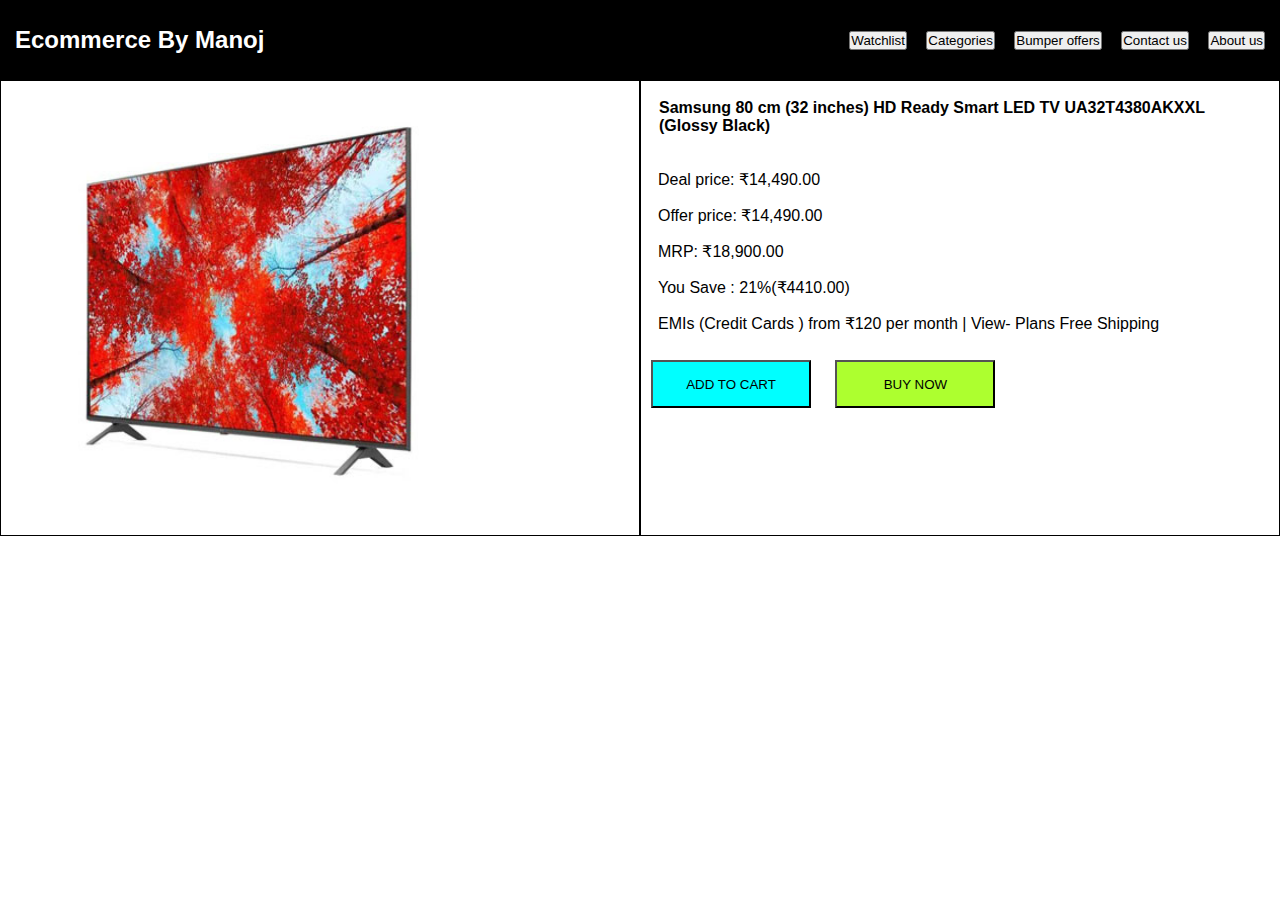
<file: tv.html>
<!DOCTYPE html>
<html lang="en">
<head>
    <meta charset="UTF-8">
    <meta name="viewport" content="width=device-width, initial-scale=1.0">
    <link rel="stylesheet" href="style.css" />
    <title>Television</title>
</head>
<body>
    <div class="navbar">
        <div class="company">
            <h2>Ecommerce By Manoj</h2>
        </div>
        <div class="products">
            <ul>
                <li><button>Watchlist</button></li>
                <li><button>Categories</button></li>
                <li><button>Bumper offers</button></li>
                <li><button>Contact us</button></li>
                <li><button>About us</button></li>
            </ul>
        </div>
    </div>
    
    <div class="product-details">
        <div class="pro-left">
        <img src="arr-watch.jpg" alt="">
        </div>
        <div class="pro-right">
          <h4>
            Samsung 80 cm (32 inches) HD Ready Smart LED TV UA32T4380AKXXL (Glossy Black)
          </h4>
          <ul>
            <li>Deal price: ₹14,490.00</li>
            <li>Offer price: ₹14,490.00 </li>
            <li>MRP: ₹18,900.00</li>
            <li>You Save : 21%(₹4410.00)</li>
            <li>EMIs (Credit Cards ) from ₹120 per month | View- Plans
                Free Shipping
                </li>
          </ul>
          <div class="pro-button">
            <button class="addBtn">ADD TO CART</button>
            <button class="buyBtn">BUY NOW</button>
           </div>
        </div>
    </div>
</body>
</html>
</file>
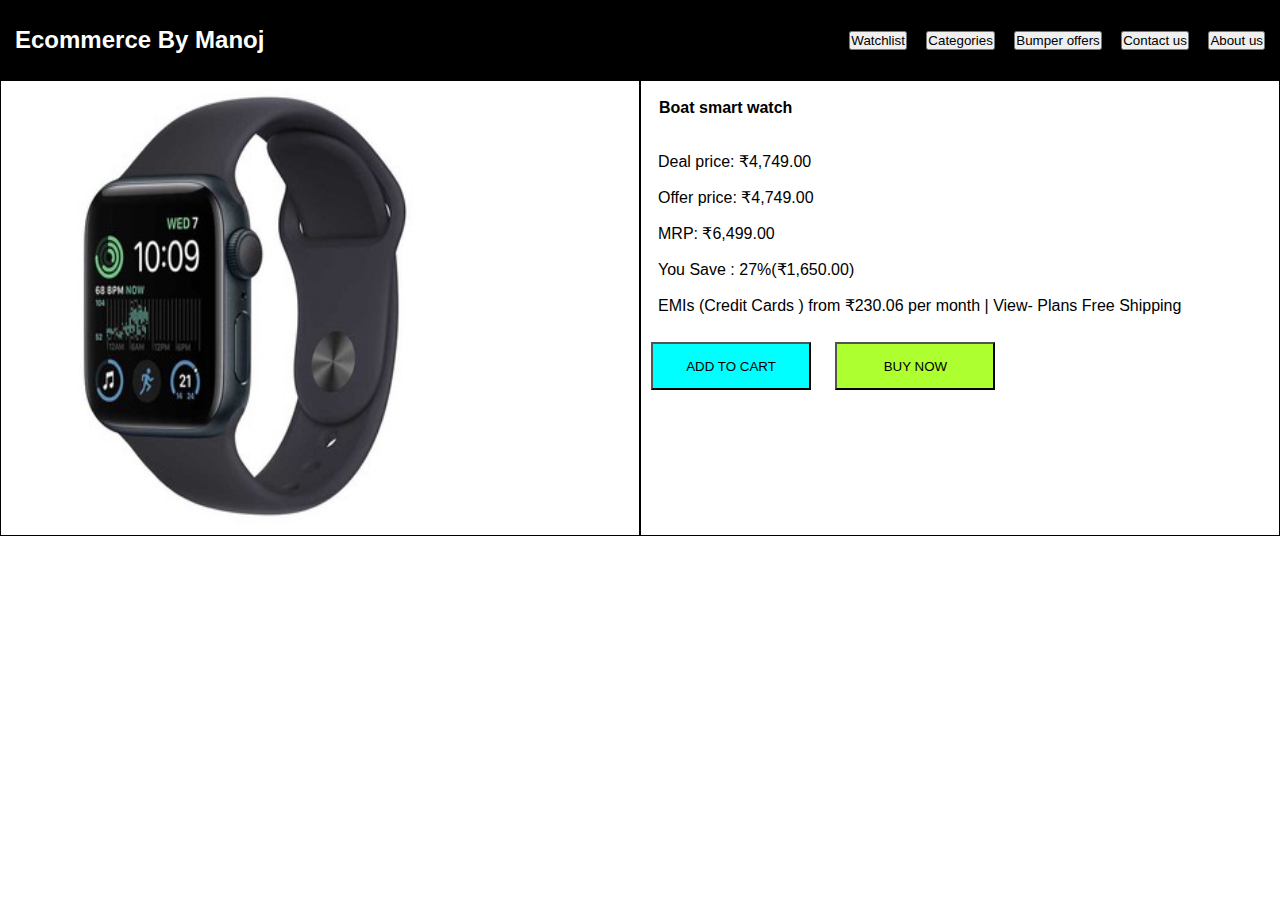
<file: watch.html>
<!DOCTYPE html>
<html lang="en">
<head>
    <meta charset="UTF-8">
    <meta name="viewport" content="width=device-width, initial-scale=1.0">
    <link rel="stylesheet" href="style.css" />
    <title>Refrigirator</title>
</head>
<body>
    <div class="navbar">
        <div class="company">
            <h2>Ecommerce By Manoj</h2>
        </div>
        <div class="products">
            <ul>
                <li><button>Watchlist</button></li>
                <li><button>Categories</button></li>
                <li><button>Bumper offers</button></li>
                <li><button>Contact us</button></li>
                <li><button>About us</button></li>
            </ul>
        </div>
    </div>
    
    <div class="product-details">
        <div class="pro-left">
        <img src="watch.jpg" alt="">
        </div>
        <div class="pro-right">
          <h4>
           Boat smart watch
          </h4>
          <ul>
            <li>Deal price: ₹4,749.00</li>
            <li>Offer price: ₹4,749.00 </li>
            <li>MRP: ₹6,499.00</li>
            <li>You Save : 27%(₹1,650.00)</li>
            <li>EMIs (Credit Cards ) from ₹230.06 per month | View- Plans
                Free Shipping
                </li>
          </ul>
          <div class="pro-button">
            <button class="addBtn">ADD TO CART</button>
            <button class="buyBtn">BUY NOW</button>
           </div>
        </div>
    </div>
</body>
</html>
</file>
<file: style.css>
* {
    margin: 0;
    padding: 0;
    box-sizing: border-box;
    font-family: sans-serif;
}

.navbar {
    width: 100%;
    height: 80px;
    background-color: black;
}

.banner-section {
    width: 100%;
    height: 300px;
}

.category-section ul li {
    list-style: none;
    display: inline-flex;
    width: 100px;
    height: 100px;
    justify-content: center;
    align-items: center;
    margin: 10px;
    border: 3px double black;
    flex-direction: column;
}

.category-section ul {
    position: relative;
}

.category-section span {
    position: absolute;
    top: 120px;
}

.category-section ul li img {
    width: 100%;
}

.arrival-section ul li {
    list-style: none;
    display: inline-flex;
    width: 200px;
    height: 200px;
    margin: 20px;
    margin-bottom: 80px;
    flex-direction: column;
}

.arrival-section ul li span {
    font-size: small;
    text-align: center;
    margin-top: 10px;
    font-weight: bold;
}

.sub-section ul li:hover {
    transform: scale(1.2);
}

.category-section li:hover {
    transform: scale(0.9);
}


.sub-section ul li img {
    width: 100%;
    margin-left: 10px;
}

.sub-section {
    border: 1px solid black;
}

.banner-2 {
    position: relative;
    top: 150px;
}

.discount-section {
    position: relative;
    top: 250px;
    padding-left: 20px;
}

.discount-section img {
    width: 230px;
    height: 230px;
    margin: 5px;
}

.footer {
    width: 100%;
    min-width: 100vw;
    position: relative;
    top: 320px;
}

.navbar{
    display: flex;
    justify-content: space-between;
    align-items: center;
    color: white;
}

.company h2{
    margin-left: 15px;
}

.products ul li{
    display: inline-flex;
    list-style: none;
    margin-right: 15px;
}

.product-details{
    display: flex;
}

.pro-left{
    width: 100%;
    max-width: 50%;
    border: 1px solid black;
}

.pro-left img{
    width: 450px;
    height: 450px;
    padding-left: 45px;
}

.pro-right{
    width: 100%;
    max-width: 50%;
    border: 1px solid black;
}

.pro-right h4{
    padding:18px;
}

.pro-right ul li{
    list-style: none;
    margin: 17px;
    
}

.pro-button{
    width: 100%;
}

.addBtn,.buyBtn{
    width: 10rem;
    height: 3rem;
    margin: 10px;
}

.addBtn{
    background-color: aqua;
}

.buyBtn{
    background-color: greenyellow;
}

.products ul li button:hover{
    transform: scale(1.2);
}
</file>
